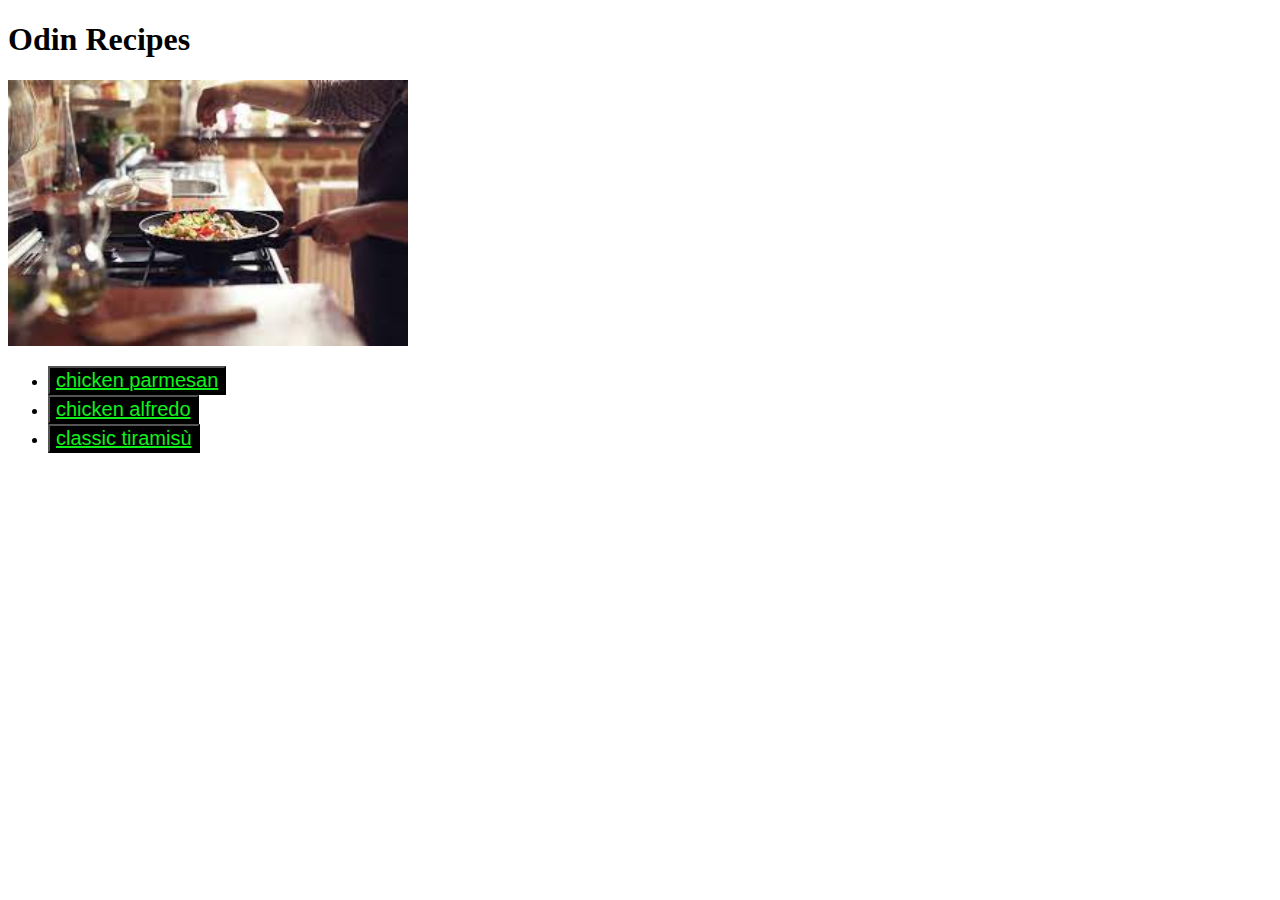
<file: index.html>
<!DOCTYPE html>
<html lang="en">
    <head>
        <title>Odin Recipes</title>
        <meta charset="utf-8">
        <link rel="stylesheet" href="styles.css">
    </head>

    <body>
        <h1>Odin Recipes</h1>
        <img class="chef" src="images/cooking.jpg" alt="person cooking">
        <ul>
            <li><button><a class="link" href="recipes/chicken-parmesan.html">chicken parmesan</button></a></li>
            <li><button><a class="link" href="recipes/chicken-alfredo.html">chicken alfredo</button></a></li>
            <li><button><a class="link" href="recipes/classic-tiramisù.html">classic tiramisù</button></a></li>
        </ul>
        
    </body>
</html>
</file>
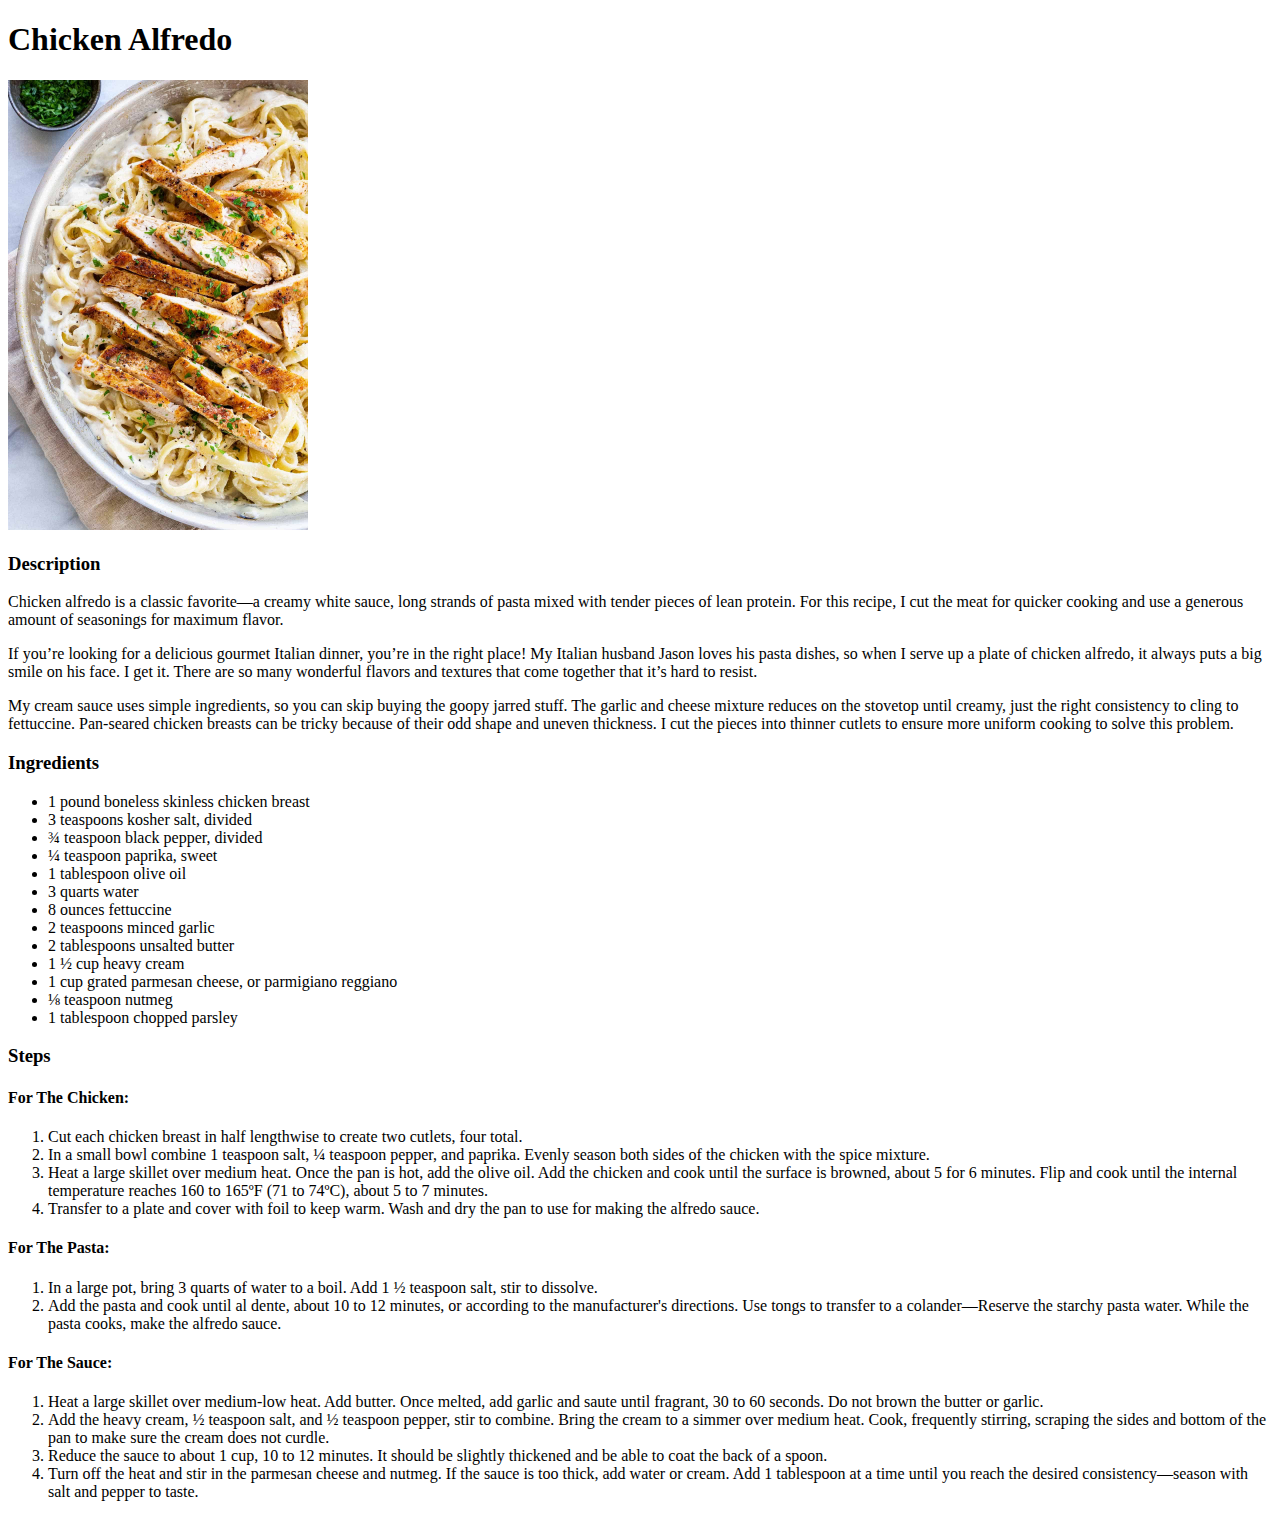
<file: recipes/chicken-alfredo.html>
<!DOCTYPE html>
<html lang="en"></html>
<head>
    <title>Chicken Alfredo</title>
    <meta charset="utf-8">
    <link rel="stylesheet" href="recipe.css">
</head>

<body>
<h1>Chicken Alfredo</h1>
<img class="chicken-alfredo" src="../images/chicken-alfredo.jpg" alt="delicious chicken alfredo">
        <h3>Description</h3>
        <p>Chicken alfredo is a classic favorite—a creamy white sauce, long strands of pasta mixed with tender pieces of lean protein. For this recipe, I cut the meat for quicker cooking and use a generous amount of seasonings for maximum flavor.</p>
        <p>If you’re looking for a delicious gourmet Italian dinner, you’re in the right place! My Italian husband Jason loves his pasta dishes, so when I serve up a plate of chicken alfredo, it always puts a big smile on his face. I get it. There are so many wonderful flavors and textures that come together that it’s hard to resist.</p>
        <p>My cream sauce uses simple ingredients, so you can skip buying the goopy jarred stuff. The garlic and cheese mixture reduces on the stovetop until creamy, just the right consistency to cling to fettuccine. Pan-seared chicken breasts can be tricky because of their odd shape and uneven thickness. I cut the pieces into thinner cutlets to ensure more uniform cooking to solve this problem.</p>
        <h3>Ingredients</h3>
        <ul>
            <li>1 pound boneless skinless chicken breast</li>
            <li>3 teaspoons kosher salt, divided</li>
            <li>¾ teaspoon black pepper, divided</li>
            <li>¼ teaspoon paprika, sweet</li>
            <li>1 tablespoon olive oil</li>
            <li>3 quarts water</li>
            <li>8 ounces fettuccine</li>
            <li>2 teaspoons minced garlic</li>
            <li>2 tablespoons unsalted butter</li>
            <li>1 ½ cup heavy cream</li>
            <li>1 cup grated parmesan cheese, or parmigiano reggiano</li>
            <li>⅛ teaspoon nutmeg</li>
            <li>1 tablespoon chopped parsley</li>
        </ul>
        <h3>Steps</h3>
        <h4>For The Chicken:</h4>
        <ol>
            <li>Cut each chicken breast in half lengthwise to create two cutlets, four total.</li>
            <li>In a small bowl combine 1 teaspoon salt, ¼ teaspoon pepper, and paprika. Evenly season both sides of the chicken with the spice mixture.</li>
            <li>Heat a large skillet over medium heat. Once the pan is hot, add the olive oil. Add the chicken and cook until the surface is browned, about 5 for 6 minutes. Flip and cook until the internal temperature reaches 160 to 165ºF (71 to 74ºC), about 5 to 7 minutes.</li>
            <li>Transfer to a plate and cover with foil to keep warm. Wash and dry the pan to use for making the alfredo sauce.</li>
        </ol>
        <h4>For The Pasta:</h4>
        <ol>
            <li>In a large pot, bring 3 quarts of water to a boil. Add 1 ½ teaspoon salt, stir to dissolve.</li>
            <li>Add the pasta and cook until al dente, about 10 to 12 minutes, or according to the manufacturer's directions. Use tongs to transfer to a colander—Reserve the starchy pasta water. While the pasta cooks, make the alfredo sauce.</li>
        </ol>
        <h4>For The Sauce:</h4>
        <ol>
            <li>Heat a large skillet over medium-low heat. Add butter. Once melted, add garlic and saute until fragrant, 30 to 60 seconds. Do not brown the butter or garlic.</li>
            <li>Add the heavy cream, ½ teaspoon salt, and ½ teaspoon pepper, stir to combine. Bring the cream to a simmer over medium heat. Cook, frequently stirring, scraping the sides and bottom of the pan to make sure the cream does not curdle.</li>
            <li>Reduce the sauce to about 1 cup, 10 to 12 minutes. It should be slightly thickened and be able to coat the back of a spoon.</li>
            <li>Turn off the heat and stir in the parmesan cheese and nutmeg. If the sauce is too thick, add water or cream. Add 1 tablespoon at a time until you reach the desired consistency—season with salt and pepper to taste.</li>
        </ol>
</body>
</html>
</file>
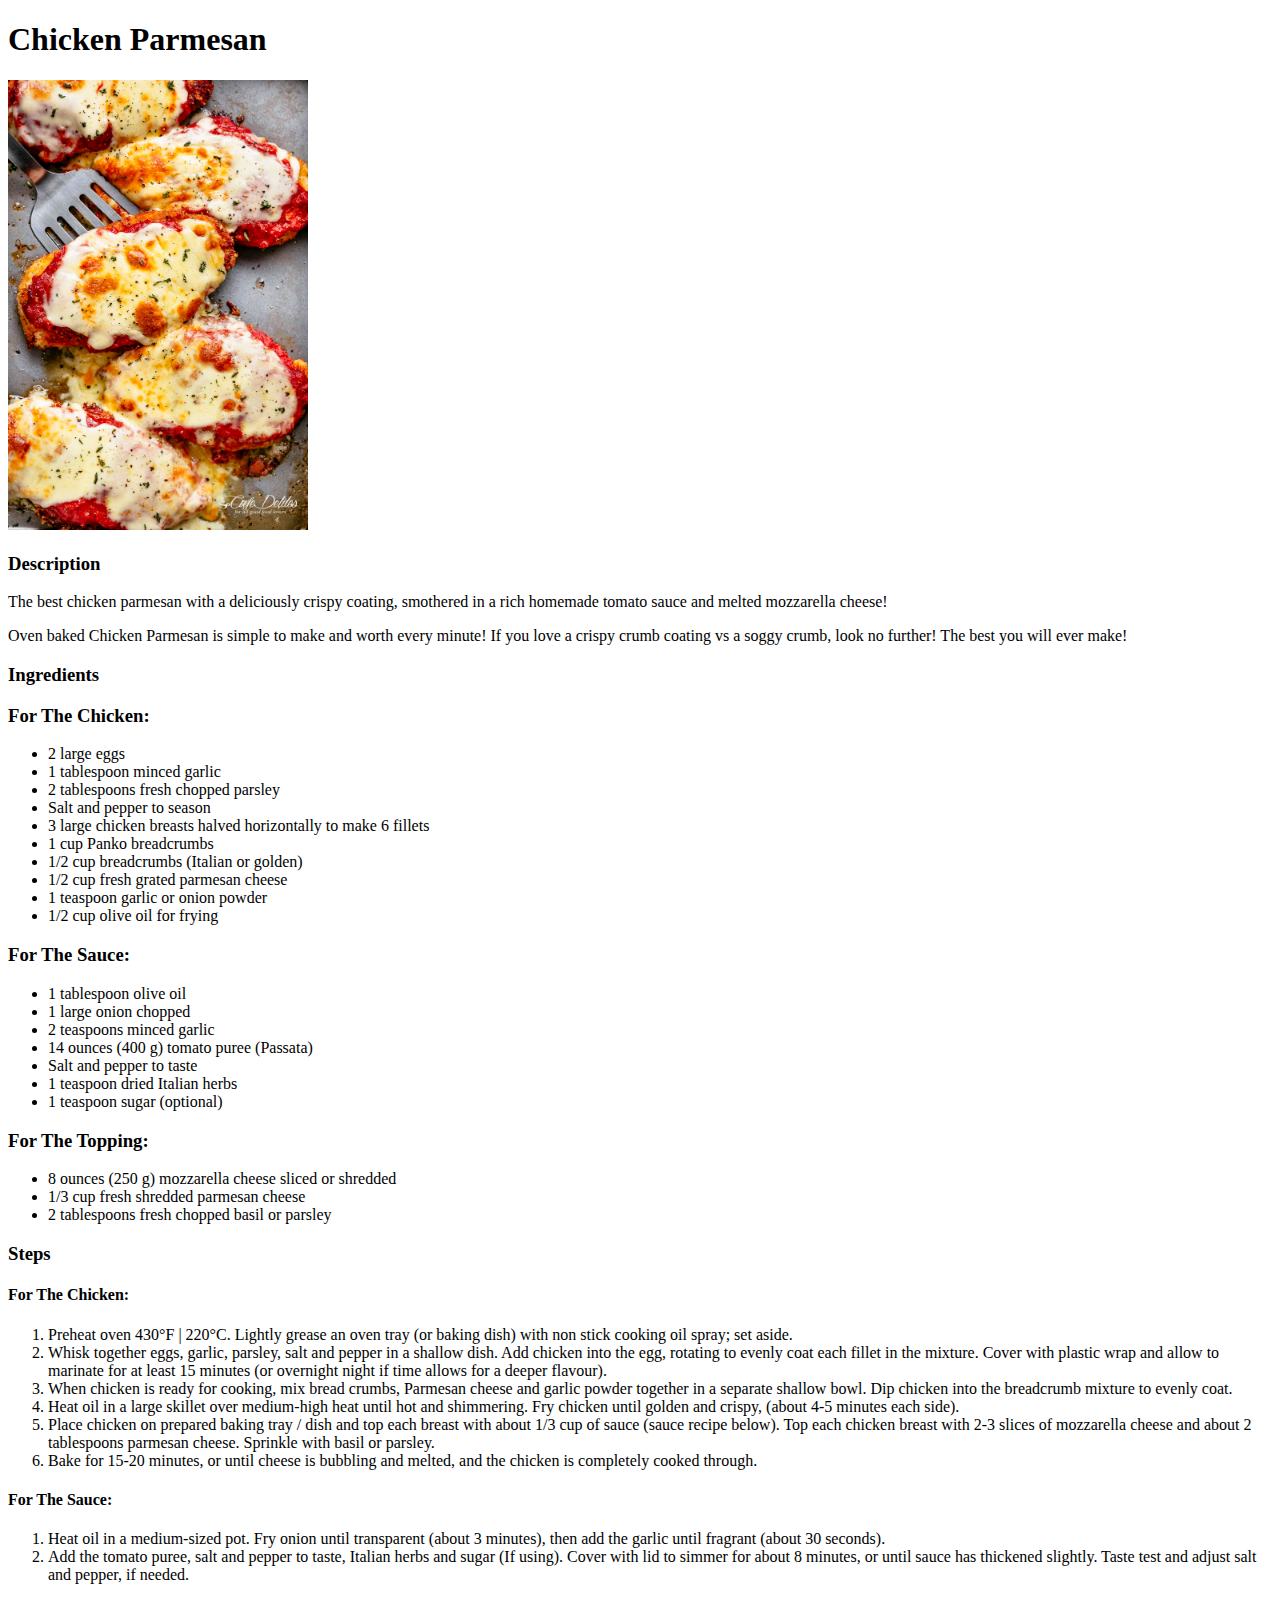
<file: recipes/chicken-parmesan.html>
<!DOCTYPE html>
<html lang="en">
    <head>
        <title>Chicken Parmesan</title>
        <meta charset="utf-8">
        <link rel="stylesheet" href="recipe.css">
    </head>

    <body>
    <h1>Chicken Parmesan</h1>
    <img class="chicken-parmesan" src="../images/chicken-parmesan.jpg" alt="delicious chicken parmesan">
        <h3>Description</h3>
        <p>The best chicken parmesan with a deliciously crispy coating, smothered in a rich homemade tomato sauce and melted mozzarella cheese!</p>
        <p>Oven baked Chicken Parmesan is simple to make and worth every minute! If you love a crispy crumb coating vs a soggy crumb, look no further! The best you will ever make!</p>
        <h3>Ingredients</h3>
        <h3>For The Chicken:</h3>
        <ul>
            <li>2 large eggs</li>
            <li>1 tablespoon minced garlic</li>
            <li>2 tablespoons fresh chopped parsley</li>
            <li>Salt and pepper to season</li>
            <li>3 large chicken breasts halved horizontally to make 6 fillets</li>
            <li>1 cup Panko breadcrumbs</li>
            <li>1/2 cup breadcrumbs (Italian or golden)</li>
            <li>1/2 cup fresh grated parmesan cheese</li>
            <li>1 teaspoon garlic or onion powder</li>
            <li>1/2 cup olive oil for frying</li>
        </ul>
        <h3>For The Sauce:</h3>
        <ul>
            <li>1 tablespoon olive oil</li>
            <li>1 large onion chopped</li>
            <li>2 teaspoons minced garlic</li>
            <li>14 ounces (400 g) tomato puree (Passata)</li>
            <li>Salt and pepper to taste</li>
            <li>1 teaspoon dried Italian herbs</li>
            <li>1 teaspoon sugar (optional)</li>
        </ul>
        <h3>For The Topping:</h3>
        <ul>
            <li>8 ounces (250 g) mozzarella cheese sliced or shredded</li>
            <li>1/3 cup fresh shredded parmesan cheese</li>
            <li>2 tablespoons fresh chopped basil or parsley</li>
        </ul>
        <h3>Steps</h3>
        <h4>For The Chicken:</h4>
        <ol>
            <li>Preheat oven 430°F | 220°C. Lightly grease an oven tray (or baking dish) with non stick cooking oil spray; set aside.</li>
            <li>Whisk together eggs, garlic, parsley, salt and pepper in a shallow dish. Add chicken into the egg, rotating to evenly coat each fillet in the mixture. Cover with plastic wrap and allow to marinate for at least 15 minutes (or overnight night if time allows for a deeper flavour).</li>
            <li>When chicken is ready for cooking, mix bread crumbs, Parmesan cheese and garlic powder together in a separate shallow bowl. Dip chicken into the breadcrumb mixture to evenly coat.</li>
            <li>Heat oil in a large skillet over medium-high heat until hot and shimmering. Fry chicken until golden and crispy, (about 4-5 minutes each side).</li>
            <li>Place chicken on prepared baking tray / dish and top each breast with about 1/3 cup of sauce (sauce recipe below). Top each chicken breast with 2-3 slices of mozzarella cheese and about 2 tablespoons parmesan cheese. Sprinkle with basil or parsley. </li>
            <li>Bake for 15-20 minutes, or until cheese is bubbling and melted, and the chicken is completely cooked through.</li>
        </ol>
        <h4>For The Sauce:</h4>
        <ol>
            <li>Heat oil in a medium-sized pot. Fry onion until transparent (about 3 minutes), then add the garlic until fragrant (about 30 seconds).</li>
            <li>Add the tomato puree, salt and pepper to taste, Italian herbs and sugar (If using). Cover with lid to simmer for about 8 minutes, or until sauce has thickened slightly. Taste test and adjust salt and pepper, if needed.</li>
        </ol>
        </body>
</html>
</file>
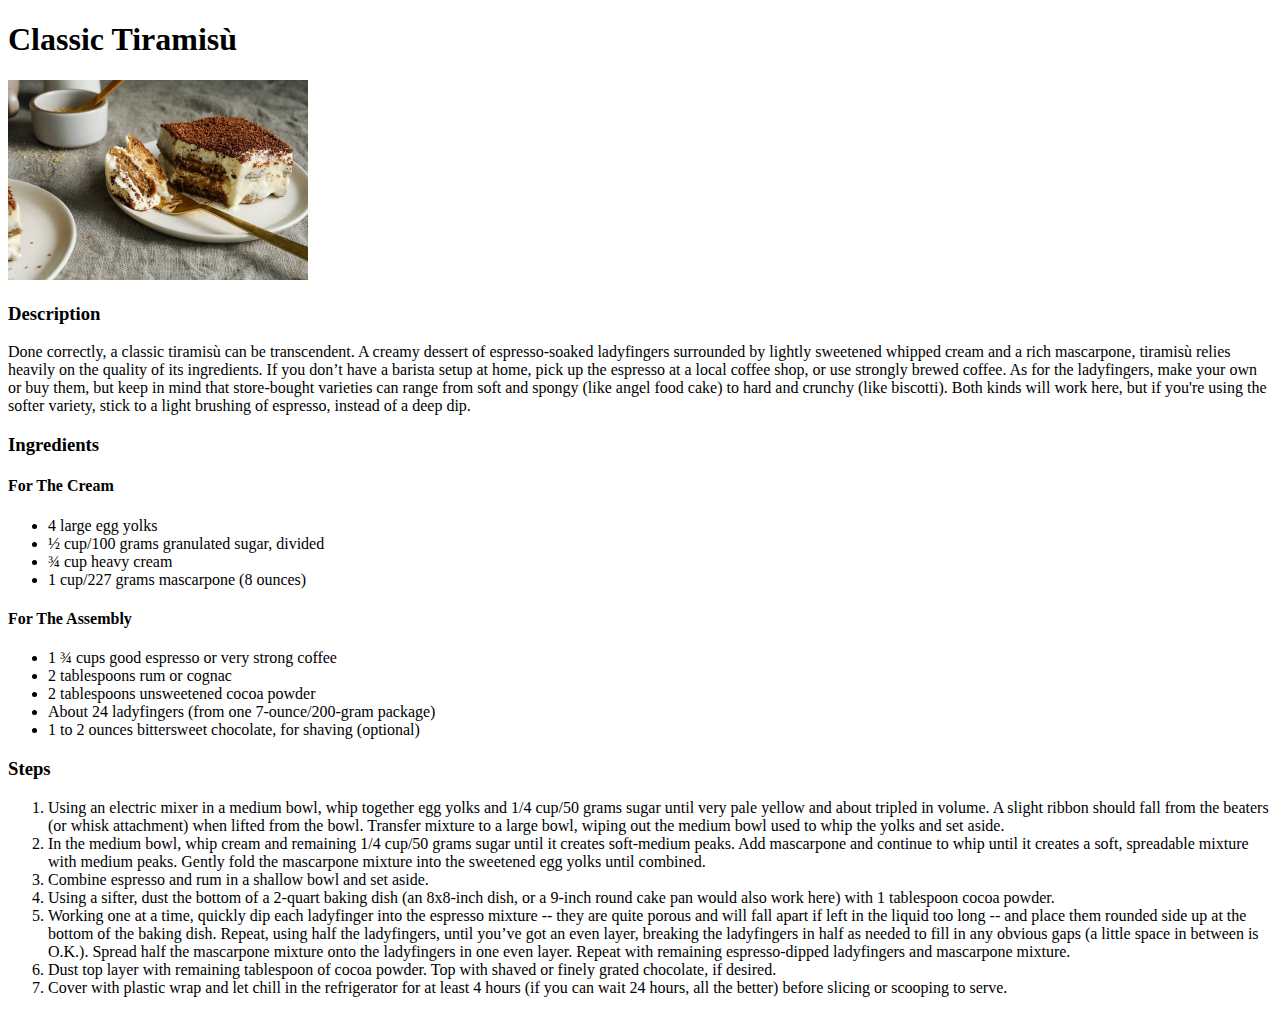
<file: recipes/classic-tiramisù.html>
<!DOCTYPE html>
<html lang="en"></html>
<head>
    <title>Classic Tiramisù</title>
    <meta charset="utf-8">
    <link rel="stylesheet" href="recipe.css">
</head>

<body>
<h1>Classic Tiramisù</h1>
<img class="classic-tiramisù" src="../images/classic-tiramisù.jpg" alt="scrumptious classic tiramisù">
        <h3>Description</h3>
        <p>Done correctly, a classic tiramisù can be transcendent. A creamy dessert of espresso-soaked ladyfingers surrounded by lightly sweetened whipped cream and a rich mascarpone, tiramisù relies heavily on the quality of its ingredients. If you don’t have a barista setup at home, pick up the espresso at a local coffee shop, or use strongly brewed coffee. As for the ladyfingers, make your own or buy them, but keep in mind that store-bought varieties can range from soft and spongy (like angel food cake) to hard and crunchy (like biscotti). Both kinds will work here, but if you're using the softer variety, stick to a light brushing of espresso, instead of a deep dip.</p>
        <h3>Ingredients</h3>
        <h4>For The Cream</h4>
        <ul>
            <li>4  large egg yolks</li>
            <li>½  cup/100 grams granulated sugar, divided</li>
            <li>¾  cup heavy cream</li>
            <li>1  cup/227 grams mascarpone (8 ounces)</li>
        </ul>
        <h4>For The Assembly</h4>
        <ul>
            <li>1 ¾  cups good espresso or very strong coffee</li>
            <li>2  tablespoons rum or cognac</li>
            <li>2  tablespoons unsweetened cocoa powder</li>
            <li>About 24 ladyfingers (from one 7-ounce/200-gram package)</li>
            <li>1 to 2  ounces bittersweet chocolate, for shaving (optional)</li>
        </ul>
        <h3>Steps</h3>
        
        <ol>
            <li>Using an electric mixer in a medium bowl, whip together egg yolks and 1/4 cup/50 grams sugar until very pale yellow and about tripled in volume. A slight ribbon should fall from the beaters (or whisk attachment) when lifted from the bowl. Transfer mixture to a large bowl, wiping out the medium bowl used to whip the yolks and set aside.</li>
            <li>In the medium bowl, whip cream and remaining 1/4 cup/50 grams sugar until it creates soft-medium peaks. Add mascarpone and continue to whip until it creates a soft, spreadable mixture with medium peaks. Gently fold the mascarpone mixture into the sweetened egg yolks until combined.</li>
            <li>Combine espresso and rum in a shallow bowl and set aside.</li>
            <li>Using a sifter, dust the bottom of a 2-quart baking dish (an 8x8-inch dish, or a 9-inch round cake pan would also work here) with 1 tablespoon cocoa powder.</li>
            <li>Working one at a time, quickly dip each ladyfinger into the espresso mixture -- they are quite porous and will fall apart if left in the liquid too long -- and place them rounded side up at the bottom of the baking dish. Repeat, using half the ladyfingers, until you’ve got an even layer, breaking the ladyfingers in half as needed to fill in any obvious gaps (a little space in between is O.K.). Spread half the mascarpone mixture onto the ladyfingers in one even layer. Repeat with remaining espresso-dipped ladyfingers and mascarpone mixture.</li>
            <li>Dust top layer with remaining tablespoon of cocoa powder. Top with shaved or finely grated chocolate, if desired.</li>
            <li>Cover with plastic wrap and let chill in the refrigerator for at least 4 hours (if you can wait 24 hours, all the better) before slicing or scooping to serve.</li>
        </ol>
</body>
</html>
</file>
<file: styles.css>
button {
    font-size: 20px;
    ;
    background-color: black;
}
.link {
    color: rgb(16, 241, 28)
}

.chef {
    width: 400px;
    height: auto;
}
</file>
<file: recipes/recipe.css>
.chicken-parmesan,
.chicken-alfredo,
.classic-tiramisù {
    width: 300px;
    height: auto;
}
</file>
